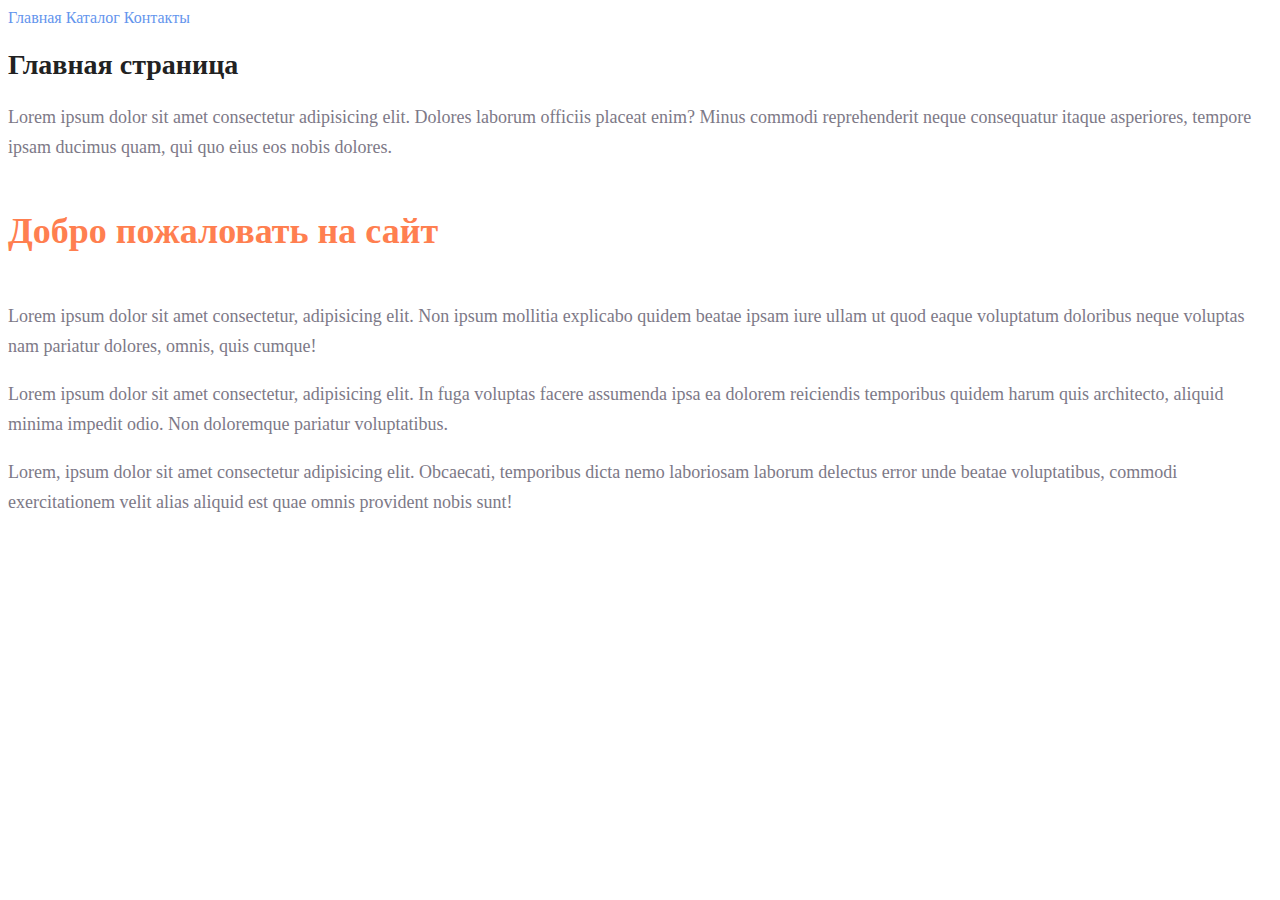
<file: index.html>
<!DOCTYPE html>
<html lang="en">
<head>
    <meta charset="UTF-8">
    <meta http-equiv="X-UA-Compatible" content="IE=edge">
    <meta name="viewport" content="width=device-width, initial-scale=1.0">
    <link rel="stylesheet" href="style.css">
    <title>Document</title>
</head>
<body>
    <a class="link" href="">Главная</a>
    <a class="link" href="../html1/catalog/catalog.html">Каталог</a>
    <a class="link" href="">Контакты</a>
    <h1>Главная страница</h1>
    <p class="paragraph">Lorem ipsum dolor sit amet consectetur adipisicing elit.
        Dolores laborum officiis placeat enim?
        Minus commodi reprehenderit neque consequatur itaque asperiores,
        tempore ipsam ducimus quam, qui quo eius eos nobis dolores.</p>
    <h2>Добро пожаловать на сайт</h2>
    <p class="paragraph">Lorem ipsum dolor sit amet consectetur, adipisicing elit. Non ipsum mollitia explicabo quidem beatae ipsam iure ullam ut quod eaque voluptatum doloribus neque voluptas nam pariatur dolores, omnis, quis cumque!</p>
    <p class="paragraph">Lorem ipsum dolor sit amet consectetur, adipisicing elit. In fuga voluptas facere assumenda ipsa ea dolorem reiciendis temporibus quidem harum quis architecto, aliquid minima impedit odio. Non doloremque pariatur voluptatibus.</p>
    <p class="paragraph">Lorem, ipsum dolor sit amet consectetur adipisicing elit. Obcaecati, temporibus dicta nemo laboriosam laborum delectus error unde beatae voluptatibus, commodi exercitationem velit alias aliquid est quae omnis provident nobis sunt!</p>
</body>
</html>
</file>
<file: style.css>
a{
    text-decoration: none;
}

.link{
    color: cornflowerblue;
    font-size: 16px;
    line-height: 20px;
}

h1{
    color: #222222;
    font-size: 28px;
    line-height: 36px;
    font-weight: bold;
}
.paragraph{
    font-style: normal;
    font-weight: 300;
    font-size: 18px;
    line-height: 30px;
    color: #7D7987
}
h2{
    color: coral;
    font-style: normal;
    font-weight: 700;
    font-size: 36px;
    line-height: 80px;
}
</file>
